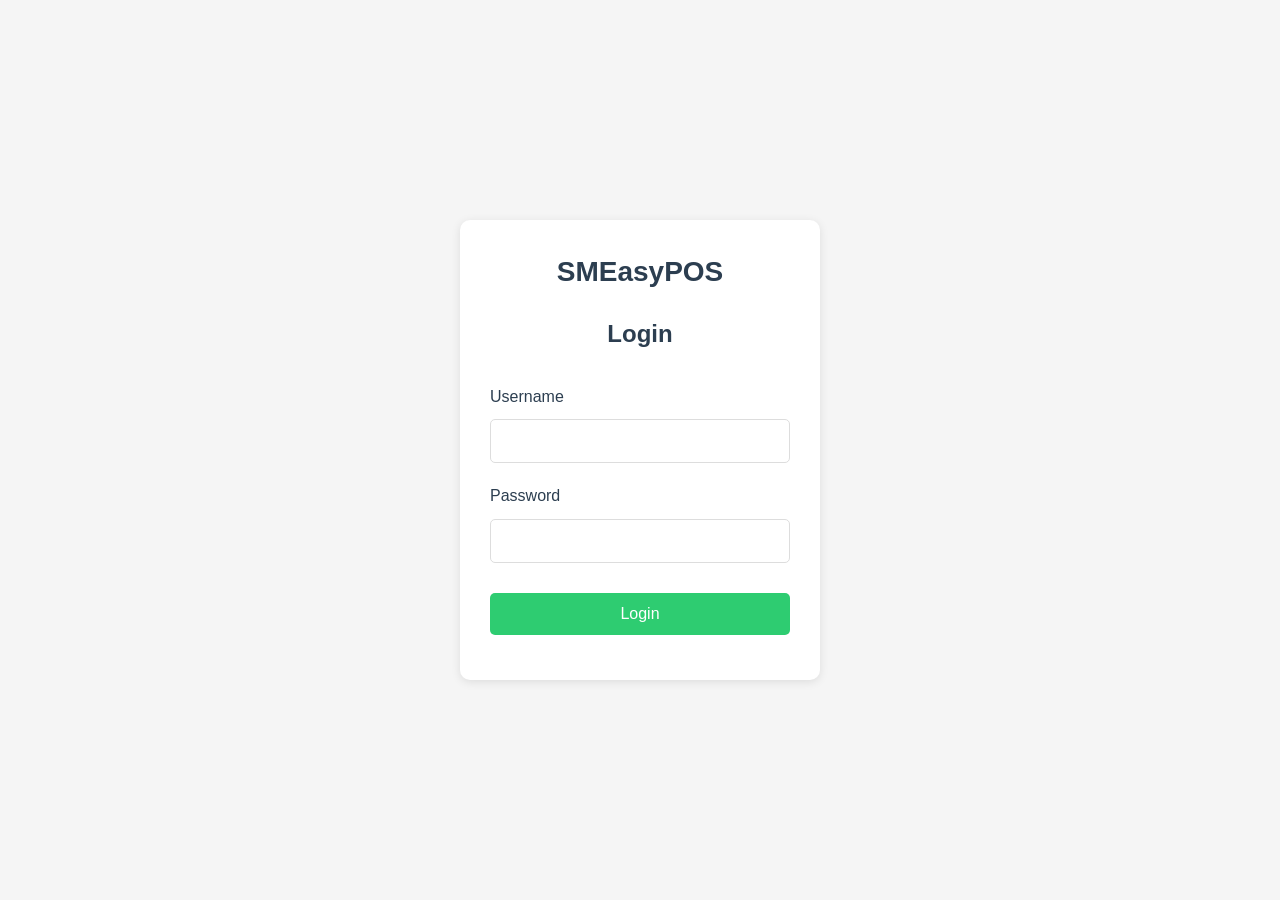
<file: login.html>
<!DOCTYPE html>
<html lang="en">
<head>
    <meta charset="UTF-8">
    <meta name="viewport" content="width=device-width, initial-scale=1.0">
    <title>SMEasyPOS - Login</title>
    <link rel="stylesheet" href="styles.css">
    <link rel="stylesheet" href="auth.css">
</head>
<body class="auth-body">
    <div class="auth-container">
        <div class="auth-box">
            <div class="logo">SMEasyPOS</div>
            <h2>Login</h2>
            <form id="loginForm" class="auth-form">
                <div class="form-group">
                    <label for="username">Username</label>
                    <input type="text" id="username" required>
                </div>
                <div class="form-group">
                    <label for="password">Password</label>
                    <input type="password" id="password" required>
                </div>
                <button type="submit" class="btn btn-primary">Login</button>
            </form>
            <div id="errorMessage" class="error-message"></div>
        </div>
    </div>
    <script src="auth.js"></script>
</body>
</html>
</file>
<file: styles.css>
/* Reset and Base Styles */
* {
    margin: 0;
    padding: 0;
    box-sizing: border-box;
}

body {
    font-family: 'Segoe UI', Tahoma, Geneva, Verdana, sans-serif;
    line-height: 1.6;
    color: #333;
    background-color: #f5f5f5;
}

/* Container Layout */
.container {
    display: flex;
    min-height: 100vh;
}

/* Sidebar Styles */
.sidebar {
    width: 250px;
    background-color: #2c3e50;
    color: white;
    padding: 20px;
    position: fixed;
    height: 100vh;
    transition: all 0.3s ease;
}

.logo {
    font-size: 24px;
    font-weight: bold;
    margin-bottom: 30px;
    text-align: center;
}

.nav-links {
    list-style: none;
}

.nav-links li {
    margin-bottom: 15px;
}

.nav-links a {
    color: white;
    text-decoration: none;
    display: block;
    padding: 10px;
    border-radius: 5px;
    transition: background-color 0.3s;
}

.nav-links a:hover,
.nav-links li.active a {
    background-color: #34495e;
}

/* Main Content Styles */
.main-content {
    flex: 1;
    margin-left: 250px;
    padding: 20px;
}

header {
    margin-bottom: 30px;
}

header h1 {
    color: #2c3e50;
    margin-bottom: 20px;
}

/* Summary Cards */
.summary-cards {
    display: grid;
    grid-template-columns: repeat(auto-fit, minmax(200px, 1fr));
    gap: 20px;
    margin-bottom: 30px;
}

.card {
    background-color: white;
    padding: 20px;
    border-radius: 10px;
    box-shadow: 0 2px 5px rgba(0,0,0,0.1);
}

.card h3 {
    color: #2c3e50;
    margin-bottom: 10px;
}

/* Section Styles */
.section {
    background-color: white;
    padding: 20px;
    border-radius: 10px;
    box-shadow: 0 2px 5px rgba(0,0,0,0.1);
    margin-bottom: 30px;
}

.section h2 {
    color: #2c3e50;
    margin-bottom: 20px;
}

/* Form Styles */
.transaction-form {
    display: grid;
    grid-template-columns: repeat(auto-fit, minmax(200px, 1fr));
    gap: 20px;
    margin-bottom: 30px;
}

.form-group {
    display: flex;
    flex-direction: column;
}

.form-group label {
    margin-bottom: 5px;
    color: #2c3e50;
}

.form-group select,
.form-group input {
    padding: 10px;
    border: 1px solid #ddd;
    border-radius: 5px;
    font-size: 16px;
}

/* Button Styles */
.btn {
    padding: 10px 20px;
    background-color: #3498db;
    color: white;
    border: none;
    border-radius: 5px;
    cursor: pointer;
    transition: background-color 0.3s;
}

.btn:hover {
    background-color: #2980b9;
}

.btn-primary {
    background-color: #2ecc71;
}

.btn-primary:hover {
    background-color: #27ae60;
}

/* Table Styles */
table {
    width: 100%;
    border-collapse: collapse;
    margin-bottom: 20px;
}

th, td {
    padding: 12px;
    text-align: left;
    border-bottom: 1px solid #ddd;
}

th {
    background-color: #f8f9fa;
    color: #2c3e50;
}

tbody tr:nth-child(even) {
    background-color: #f8f9fa;
}

/* Cart Section */
.cart-section {
    margin-top: 30px;
}

.cart-total {
    display: flex;
    justify-content: space-between;
    align-items: center;
    margin-top: 20px;
}

/* Customer Profile */
.customer-profile {
    background-color: #f8f9fa;
    padding: 20px;
    border-radius: 5px;
}

.profile-info h3 {
    color: #2c3e50;
    margin-bottom: 15px;
}

/* Reports Section */
.reports-container {
    display: flex;
    flex-direction: column;
    gap: 30px;
}

.report-filters {
    display: grid;
    grid-template-columns: repeat(auto-fit, minmax(200px, 1fr));
    gap: 20px;
    background-color: #f8f9fa;
    padding: 20px;
    border-radius: 10px;
}

.export-options {
    display: flex;
    gap: 10px;
    margin-top: 20px;
}

.btn-secondary {
    background-color: #95a5a6;
}

.btn-secondary:hover {
    background-color: #7f8c8d;
}

.report-charts {
    display: grid;
    grid-template-columns: repeat(auto-fit, minmax(400px, 1fr));
    gap: 20px;
    margin-top: 30px;
}

.chart-container {
    background-color: white;
    padding: 20px;
    border-radius: 10px;
    box-shadow: 0 2px 5px rgba(0,0,0,0.1);
    height: 400px;
}

.report-table-container {
    margin-top: 30px;
    overflow-x: auto;
}

.report-table {
    width: 100%;
    border-collapse: collapse;
    background-color: white;
    box-shadow: 0 2px 5px rgba(0,0,0,0.1);
}

.report-table th,
.report-table td {
    padding: 15px;
    text-align: left;
    border-bottom: 1px solid #ddd;
}

.report-table th {
    background-color: #f8f9fa;
    font-weight: 600;
    color: #2c3e50;
}

.report-table tbody tr:hover {
    background-color: #f8f9fa;
}

.custom-date-range {
    display: grid;
    grid-template-columns: 1fr 1fr;
    gap: 10px;
}

/* Inventory Controls */
.inventory-controls {
    display: flex;
    gap: 20px;
    margin-bottom: 20px;
    flex-wrap: wrap;
}

.search-box {
    flex: 1;
    min-width: 200px;
}

.search-box input {
    width: 100%;
    padding: 10px;
    border: 1px solid #ddd;
    border-radius: 5px;
    font-size: 16px;
}

.filter-box {
    min-width: 150px;
}

.filter-box select {
    width: 100%;
    padding: 10px;
    border: 1px solid #ddd;
    border-radius: 5px;
    font-size: 16px;
}

/* Status Indicators */
.status-indicator {
    display: inline-block;
    padding: 5px 10px;
    border-radius: 15px;
    font-size: 12px;
    font-weight: bold;
}

.status-in-stock {
    background-color: #2ecc71;
    color: white;
}

.status-low-stock {
    background-color: #f1c40f;
    color: white;
}

.status-out-of-stock {
    background-color: #e74c3c;
    color: white;
}

/* Action Buttons */
.action-buttons {
    display: flex;
    gap: 10px;
}

.btn-edit {
    background-color: #3498db;
}

.btn-delete {
    background-color: #e74c3c;
}

/* Animations */
@keyframes fadeIn {
    from { opacity: 0; }
    to { opacity: 1; }
}

.section {
    animation: fadeIn 0.3s ease-in-out;
}

/* Enhanced Table Styles */
.inventory-table td {
    vertical-align: middle;
}

/* Responsive Design */
@media (max-width: 768px) {
    .sidebar {
        width: 100%;
        height: auto;
        position: relative;
    }

    .main-content {
        margin-left: 0;
    }

    .container {
        flex-direction: column;
    }

    .nav-links {
        display: flex;
        justify-content: space-around;
    }

    .nav-links li {
        margin: 0;
    }

    .transaction-form {
        grid-template-columns: 1fr;
    }

    .report-filters {
        grid-template-columns: 1fr;
    }
    
    .report-charts {
        grid-template-columns: 1fr;
    }

    .chart-container {
        height: 250px;
    }

    .custom-date-range {
        grid-template-columns: 1fr;
    }

    .inventory-controls {
        flex-direction: column;
    }
    
    .search-box,
    .filter-box {
        width: 100%;
    }
}

/* User Info Styles */
.user-info {
    padding: 15px;
    margin-bottom: 20px;
    border-bottom: 1px solid rgba(255, 255, 255, 0.1);
    color: white;
}

.user-info span {
    display: block;
    margin-bottom: 5px;
}

.user-role {
    font-size: 12px;
    opacity: 0.8;
}

.btn-logout {
    width: 100%;
    margin-top: auto;
    background-color: #e74c3c;
}

.btn-logout:hover {
    background-color: #c0392b;
}

/* Role-specific Sections */
.role-section {
    display: none;
}

/* Role-based Access */
[data-role="admin"] .admin-only {
    display: block;
}

[data-role="manager"] .manager-only {
    display: block;
}

[data-role="cashier"] .cashier-only {
    display: block;
}

/* Control Groups */
.control-group {
    background-color: #f8f9fa;
    padding: 20px;
    border-radius: 5px;
    margin-bottom: 20px;
}

.control-group h3 {
    color: #2c3e50;
    margin-bottom: 15px;
}

.control-group .btn {
    width: 100%;
}

/* Admin Controls */
.admin-controls {
    display: grid;
    grid-template-columns: repeat(auto-fit, minmax(250px, 1fr));
    gap: 20px;
}

/* Manager Controls */
.manager-controls {
    display: grid;
    grid-template-columns: repeat(auto-fit, minmax(250px, 1fr));
    gap: 20px;
}

/* Cashier Controls */
.cashier-controls {
    display: grid;
    grid-template-columns: repeat(auto-fit, minmax(250px, 1fr));
    gap: 20px;
}

/* Responsive Design Updates */
@media (max-width: 768px) {
    .user-info {
        text-align: center;
        padding: 10px;
    }
    
    .btn-logout {
        margin-top: 20px;
    }

    .admin-controls,
    .manager-controls,
    .cashier-controls {
        grid-template-columns: 1fr;
    }
}

/* Real-time Manager Dashboard */
.real-time-metrics {
    display: grid;
    grid-template-columns: repeat(auto-fit, minmax(250px, 1fr));
    gap: 20px;
    margin-bottom: 30px;
}

.metric-card {
    background-color: white;
    padding: 20px;
    border-radius: 10px;
    box-shadow: 0 2px 5px rgba(0,0,0,0.1);
}

.metric-value {
    font-size: 32px;
    font-weight: bold;
    color: #2c3e50;
    margin: 10px 0;
}

.metric-trend {
    font-size: 14px;
    color: #27ae60;
}

.metric-trend.down {
    color: #e74c3c;
}

.staff-list {
    margin-top: 10px;
    max-height: 150px;
    overflow-y: auto;
}

.staff-item {
    display: flex;
    justify-content: space-between;
    align-items: center;
    padding: 8px 0;
    border-bottom: 1px solid #eee;
}

.staff-item:last-child {
    border-bottom: none;
}

.alert-list {
    max-height: 150px;
    overflow-y: auto;
}

.alert-item {
    padding: 10px;
    margin-bottom: 10px;
    border-radius: 5px;
    background-color: #fff3cd;
    color: #856404;
    border: 1px solid #ffeeba;
}

.alert-item.critical {
    background-color: #f8d7da;
    color: #721c24;
    border: 1px solid #f5c6cb;
}

.live-charts {
    display: grid;
    grid-template-columns: repeat(auto-fit, minmax(400px, 1fr));
    gap: 20px;
    margin-bottom: 30px;
}

.chart-container {
    background-color: white;
    padding: 20px;
    border-radius: 10px;
    box-shadow: 0 2px 5px rgba(0,0,0,0.1);
    height: 300px;
}

.chart-container h3 {
    margin-bottom: 15px;
    color: #2c3e50;
}

/* Animation for real-time updates */
@keyframes pulse {
    0% { transform: scale(1); }
    50% { transform: scale(1.05); }
    100% { transform: scale(1); }
}

.metric-value.updated {
    animation: pulse 0.5s ease-in-out;
}

/* Responsive Design Updates */
@media (max-width: 768px) {
    .real-time-metrics {
        grid-template-columns: 1fr;
    }

    .live-charts {
        grid-template-columns: 1fr;
    }

    .chart-container {
        height: 250px;
    }
}
</file>
<file: auth.css>
.auth-body {
    background-color: #f5f5f5;
    display: flex;
    justify-content: center;
    align-items: center;
    min-height: 100vh;
    margin: 0;
}

.auth-container {
    width: 100%;
    max-width: 400px;
    padding: 20px;
}

.auth-box {
    background-color: white;
    padding: 30px;
    border-radius: 10px;
    box-shadow: 0 2px 10px rgba(0,0,0,0.1);
}

.auth-box .logo {
    text-align: center;
    font-size: 28px;
    font-weight: bold;
    color: #2c3e50;
    margin-bottom: 20px;
}

.auth-box h2 {
    text-align: center;
    color: #2c3e50;
    margin-bottom: 30px;
}

.auth-form {
    display: flex;
    flex-direction: column;
    gap: 20px;
}

.auth-form .form-group {
    display: flex;
    flex-direction: column;
    gap: 5px;
}

.auth-form label {
    color: #2c3e50;
    font-weight: 500;
}

.auth-form input {
    padding: 12px;
    border: 1px solid #ddd;
    border-radius: 5px;
    font-size: 16px;
    transition: border-color 0.3s;
}

.auth-form input:focus {
    border-color: #3498db;
    outline: none;
}

.auth-form .btn {
    width: 100%;
    padding: 12px;
    font-size: 16px;
    margin-top: 10px;
}

.error-message {
    color: #e74c3c;
    text-align: center;
    margin-top: 15px;
    font-size: 14px;
}

/* Animation */
@keyframes fadeIn {
    from { opacity: 0; transform: translateY(-20px); }
    to { opacity: 1; transform: translateY(0); }
}

.auth-box {
    animation: fadeIn 0.3s ease-out;
}
</file>
